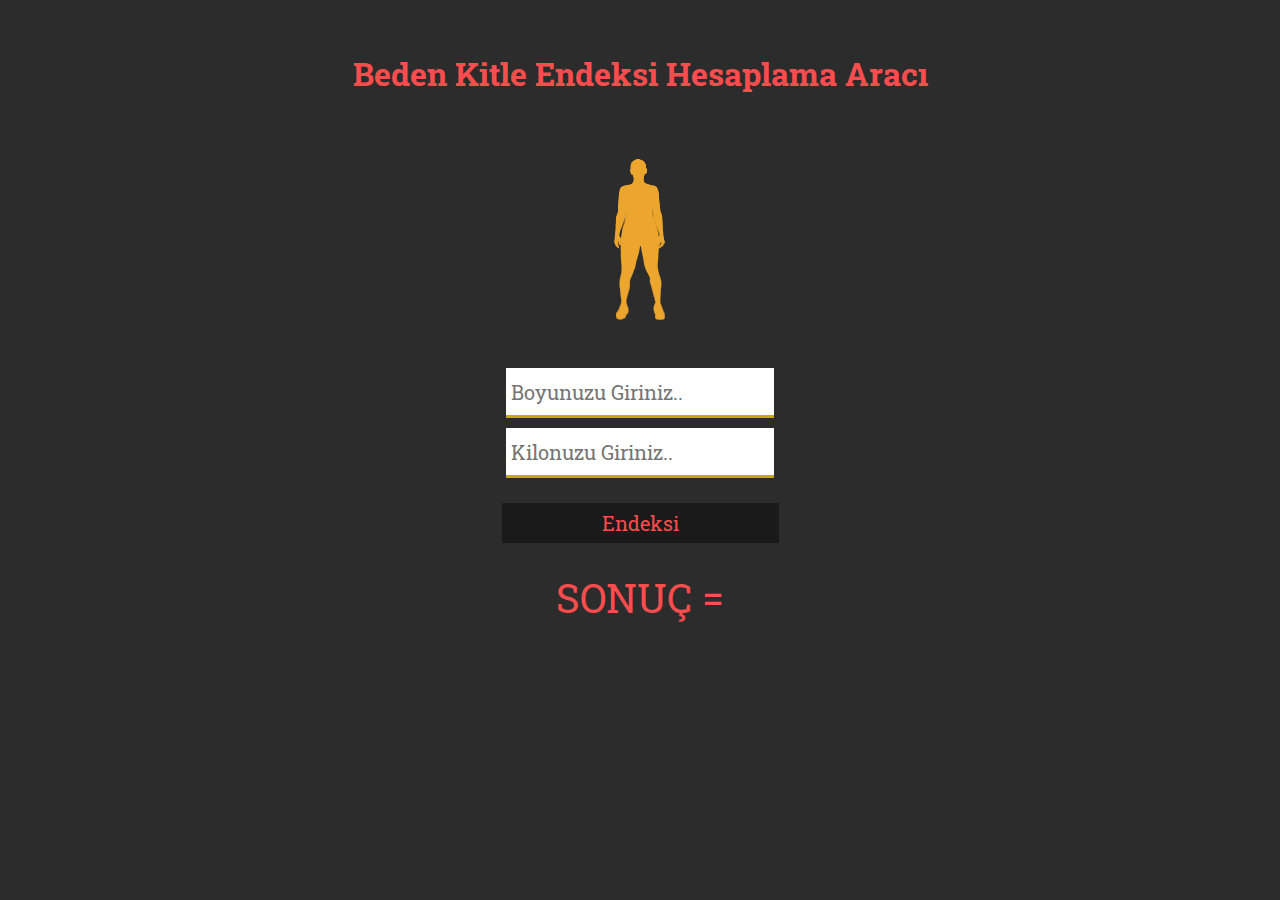
<file: kitle-endeks/index.html>
<!DOCTYPE html>
<html lang="tr">
<head>
  <meta charset="UTF-8">
  <meta name="viewport" content="width=device-width, initial-scale=1.0">
  <title>JS ile Vücut Kitle Endeksi Hesaplama</title>
  <link rel="stylesheet" href="assets/css/islemler.css">
  <script src="assets/js/islemler.js" defer></script>
  <link rel="preconnect" href="https://fonts.googleapis.com">
  <link rel="preconnect" href="https://fonts.gstatic.com" crossorigin>
  <link href="https://fonts.googleapis.com/css2?family=Roboto+Slab:wght@100..900&display=swap" rel="stylesheet">
</head>
<body>

  <main>
    <h1 style="margin-top: 50px;">Beden Kitle Endeksi Hesaplama Aracı</h1>
    <img src="assets/img/kitle.png" alt="">
    <div class="main-input">
      <input id="boy" type="number" placeholder="Boyunuzu Giriniz..">
      <input id="kg" type="number" placeholder="Kilonuzu Giriniz..">
    </div>
    <button id="endex">Endeksi</button>
    <p class="topla">
      SONUÇ = <br><span id="toplamaSonuc"></span>
    </p>

  </main>

</body>
</html>
</file>
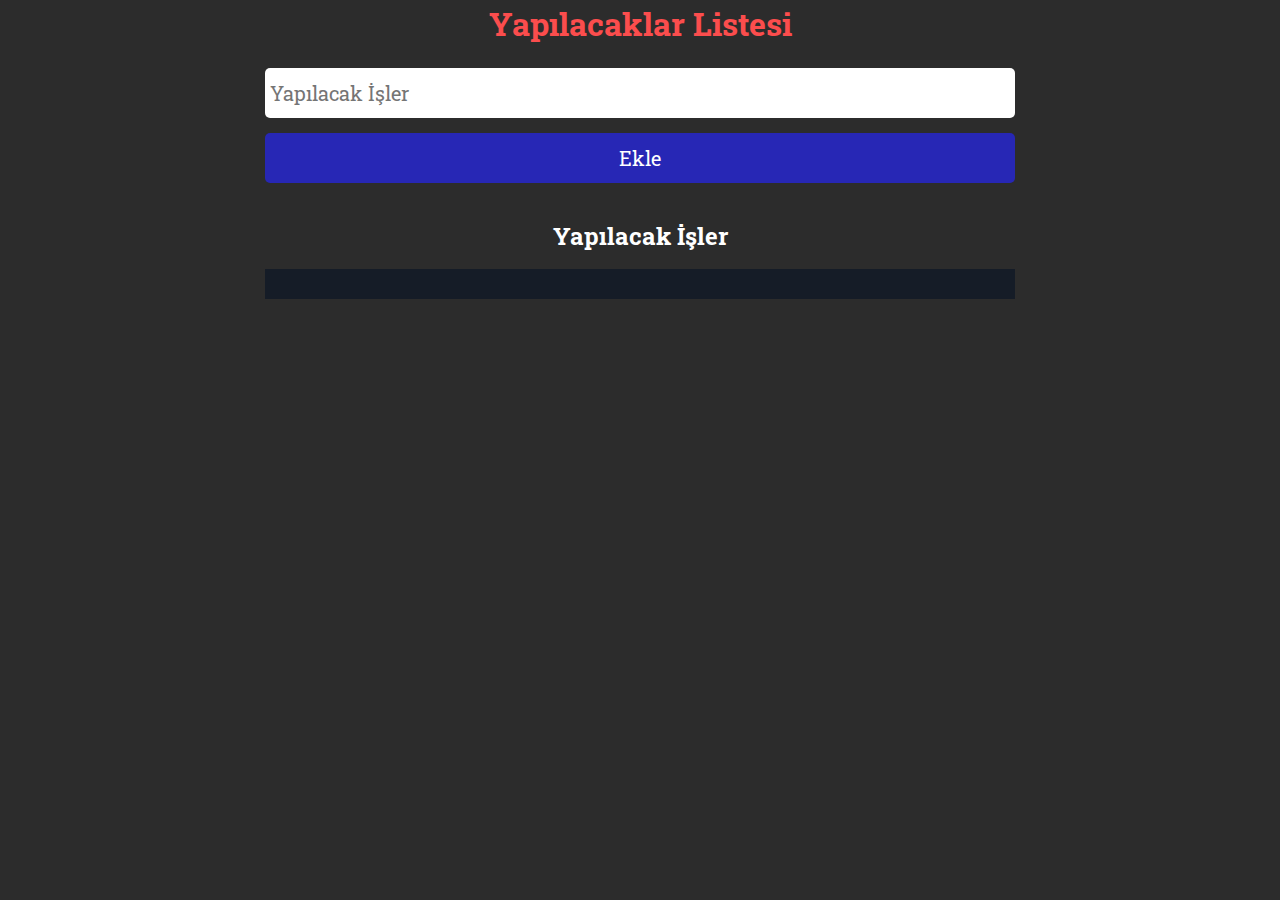
<file: to-do-list/index.html>
<!DOCTYPE html>
<html lang="tr">
<head>
  <meta charset="UTF-8">
  <meta name="viewport" content="width=device-width, initial-scale=1.0">
  <title>Js Pratik Denemleri</title>
  <link rel="stylesheet" href="assets/css/index.css">
  <script src="assets/js/index.js" defer></script>  
  <link rel="preconnect" href="https://fonts.googleapis.com">
  <link rel="preconnect" href="https://fonts.gstatic.com" crossorigin>
  <link href="https://fonts.googleapis.com/css2?family=Roboto+Slab:wght@100..900&display=swap" rel="stylesheet">
</head>
<body>
  <h1>Yapılacaklar Listesi</h1>

  <main>
    <input type="text" id="todo-list" placeholder="Yapılacak İşler">
    <button id="todo-list-add">Ekle</button>
    <h2>Yapılacak İşler</h2>
    <ul id="todo-list-items"></ul>
  </main>


</body>
</html>
</file>
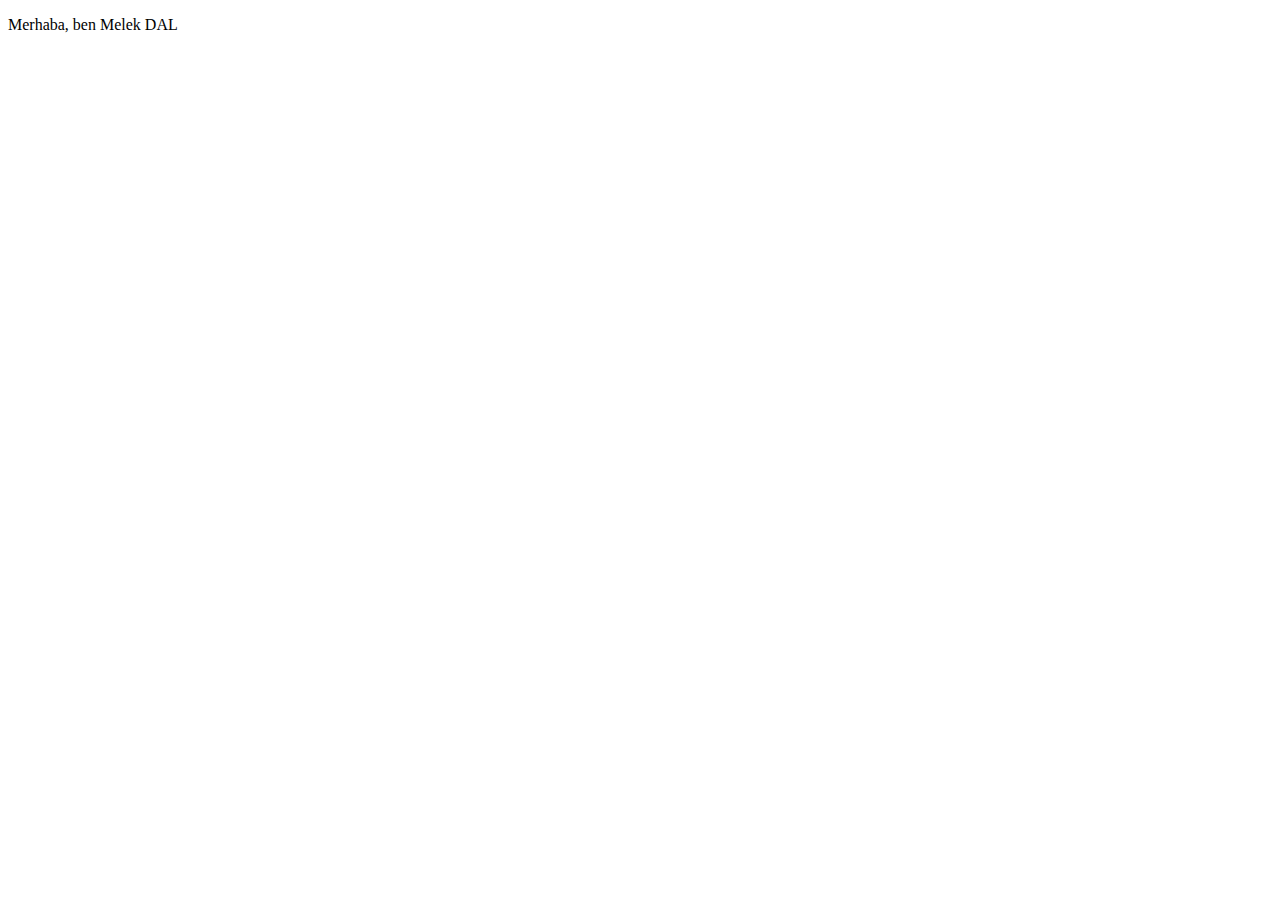
<file: melek.html>
<!DOCTYPE html>
<html lang="en">
<head>
  <meta charset="UTF-8">
  <meta name="viewport" content="width=device-width, initial-scale=1.0">
  <title>Document</title>
</head>
<body>
  <p>Merhaba, ben Melek DAL</p>
</body>
</html>
</file>
<file: kitle-endeks/assets/css/islemler.css>
*, *::before, *::after {
  box-sizing: border-box;
}
* {
  margin: 0;
}
html, body {
  height: 100%;
}
input::-webkit-outer-spin-button,
input::-webkit-inner-spin-button {
  -webkit-appearance: none;
  margin: 0;
}
body {
  line-height: 1.5;
  -webkit-font-smoothing: antialiased;
}
img, picture, video, canvas, svg {
  display: block;
  max-width: 100%;
}
input, button, textarea, select {
  font: inherit;
}
p, h1, h2, h3, h4, h5, h6 {
  overflow-wrap: break-word;
}
#root, #__next {
  isolation: isolate;
}

body {
  margin: 0 auto;
  font-size: 100%;
  font-family: 'Roboto Slab', serif;
  color: #fff;
  background: #2c2c2c;
}

h1 {
  color: #fb4d4d;
  text-align: center;
  padding-bottom: 20px;
}

main {
  display: flex;
  flex-direction: column;
  align-items: center;
  gap: 25px;
}

.main-input {
  display: flex;
  flex-direction: column;
  align-items: center;
  gap: 10px;
}
.main-input input, button {
  font-size: 20px;
  border:0px solid transparent;
}
.main-input input {
  padding: 0 5px;
}

.main-input #boy {
  border-bottom: 3px solid #c5ab00;
  height: 50px;
  outline: 0;
}
.main-input #kg {
  border-bottom: 3px solid #c5ab00;
  height: 50px;
  outline: 0;
}
main button {
  padding: 5px 100px;
  cursor: pointer;
  color: #fb4d4d;
  background-color: #1b1a1a;
}
main button:hover {
  color:#fff;
  background-color: #0a0a0a;
}

.topla {
  font-size: 40px;
  text-align: center;
  color: #fb4d4d;
}
</file>
<file: to-do-list/assets/css/index.css>
*, *::before, *::after {
  box-sizing: border-box;
}
* {
  margin: 0;
}
html, body {
  height: 100%;
}
body {
  line-height: 1.5;
  -webkit-font-smoothing: antialiased;
}
img, picture, video, canvas, svg {
  display: block;
  max-width: 100%;
}
input, button, textarea, select {
  font: inherit;
}
p, h1, h2, h3, h4, h5, h6 {
  overflow-wrap: break-word;
}
#root, #__next {
  isolation: isolate;
}

body {
  margin: 0 auto;
  font-size: 100%;
  font-family: 'Roboto Slab', serif;
  color: #fff;
  background: #2c2c2c;
}

h1 {
  color: #fb4d4d;
  text-align: center;
  padding-bottom: 20px;
}
main {
  display: flex;
  flex-direction: column;
  align-items: center;
  gap: 15px;
}

#todo-list {
  border: none;
  border-radius: 5px;
  padding: 10px 5px;
  font-size: 20px;
  width: 750px;
}

#todo-list-add {
  border: none;
  border-radius: 5px;
  padding: 10px 50px;
  text-align: center;
  font-size: 20px;
  color: #fff;
  background-color: rgb(39, 39, 181);
  cursor: pointer;
  width: 750px;
}

#todo-list-add:hover {
  background-color: #3e6dbe;
  color: #000000;
}

h2 {
  padding-top: 20px;
  text-align: center;

}

#todo-list-items {
  background-color: #151c27;
  width: 750px;
  padding: 15px 40px;
}
</file>
